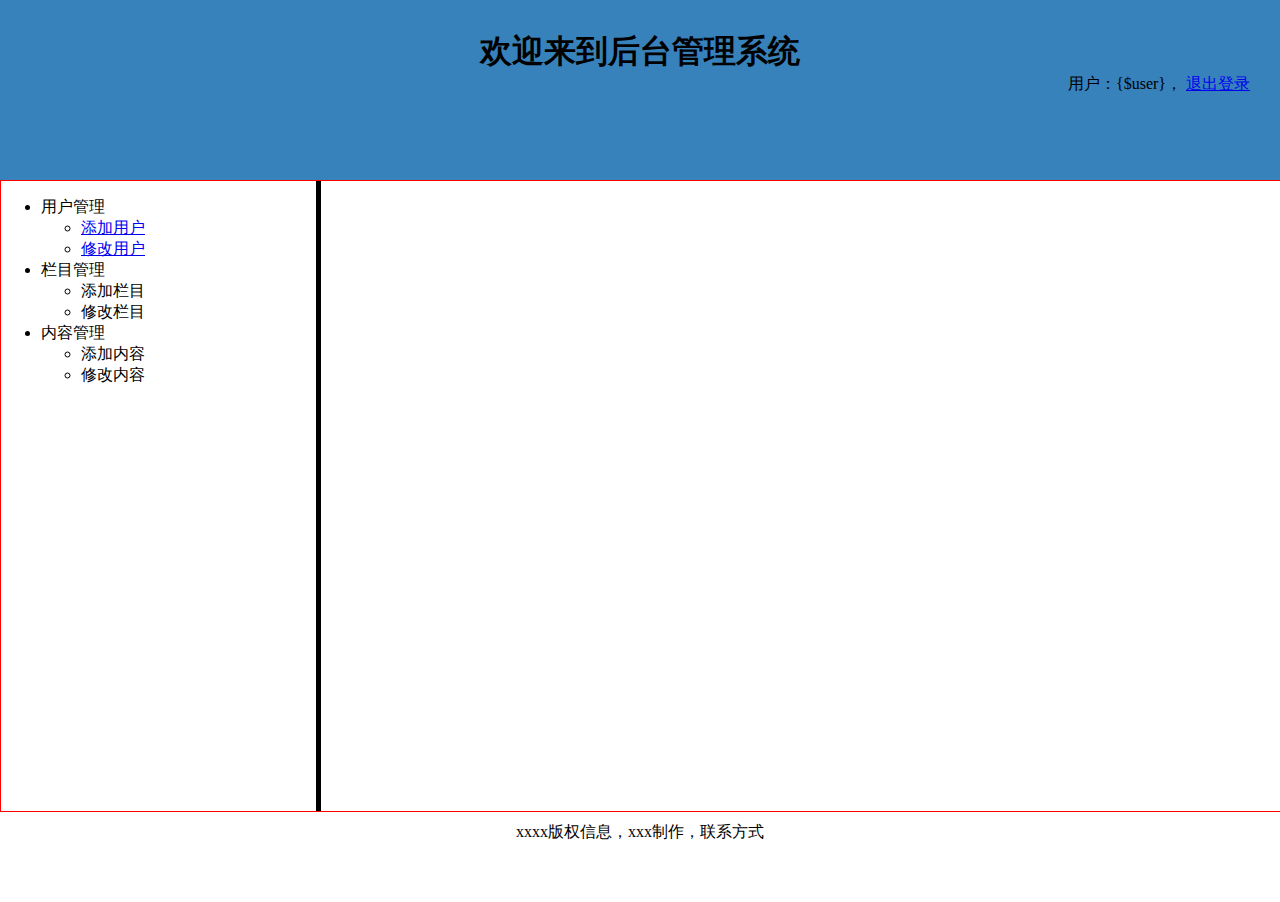
<file: application/template/admin/index.html>
<!doctype html>
<html lang="en">
<head>
    <meta charset="UTF-8">
    <meta name="viewport"
          content="width=device-width, user-scalable=no, initial-scale=1.0, maximum-scale=1.0, minimum-scale=1.0">
    <meta http-equiv="X-UA-Compatible" content="ie=edge">
    <title>后台首页</title>
    <style>
        html,body{
            width: 100%;height: 100%;
        }
        body{
            padding: 0;
            margin: 0;
        }
        .header{
            width: 100%;
            min-height: 20%;
            background: #3882bb;
        }
        .header h1{
            text-align: center;
            padding-top: 30px;
            margin: 0;
        }
        .logininfo{
            float: right;
            margin-right: 30px;
        }
        .main{
            width: 100%;
            height: 70%;
            border: 1px solid red;
        }
        .bottom{
            width: 100%;
            min-height: 10%;
            position: relative;
        }
        .bottom div{
            position: absolute;
            left: 0;right: 0;top: 0;bottom: 0;
            margin: auto;
            text-align: center;
            line-height: 40px;
        }
        .left{
            width: 25%;height: 100%;border-right: 5px solid #000;
            float: left;box-sizing: border-box;
        }
        .right{
            width: 75%;height: 100%;
            float: left;box-sizing: border-box;
        }
        iframe{
            width: 100%;
            height: 100%;
        }
    </style>
</head>
<body>
    <div class="header">
        <h1>欢迎来到后台管理系统</h1>
        <div class="logininfo">
            <span>用户：{$user}，</span>
            <span>
                <a href="/project/mvcDemo/index.php/admin/index/logout">退出登录</a>
            </span>
        </div>
    </div>
    <div class="main">
        <div class="left">
            <ul>
                <li>
                    用户管理
                    <ul>
                        <li>
                            <a href="/project/mvcDemo/index.php/admin/index/adduser" target="main">添加用户</a>
                        </li>
                        <li>
                            <a href="/project/mvcDemo/index.php/admin/index/edituser" target="main">修改用户</a>
                        </li>
                    </ul>
                </li>
                <li>
                    栏目管理
                    <ul>
                        <li>
                            添加栏目
                        </li>
                        <li>
                            修改栏目
                        </li>
                    </ul>
                </li>
                <li>
                    内容管理
                    <ul>
                        <li>
                            添加内容
                        </li>
                        <li>
                            修改内容
                        </li>
                    </ul>
                </li>
            </ul>
        </div>
        <div class="right">
            <iframe src="" frameborder="0" name="main"></iframe>
        </div>
    </div>
    <div class="bottom">
        <div>xxxx版权信息，xxx制作，联系方式</div>
    </div>
</body>
</html>
</file>
